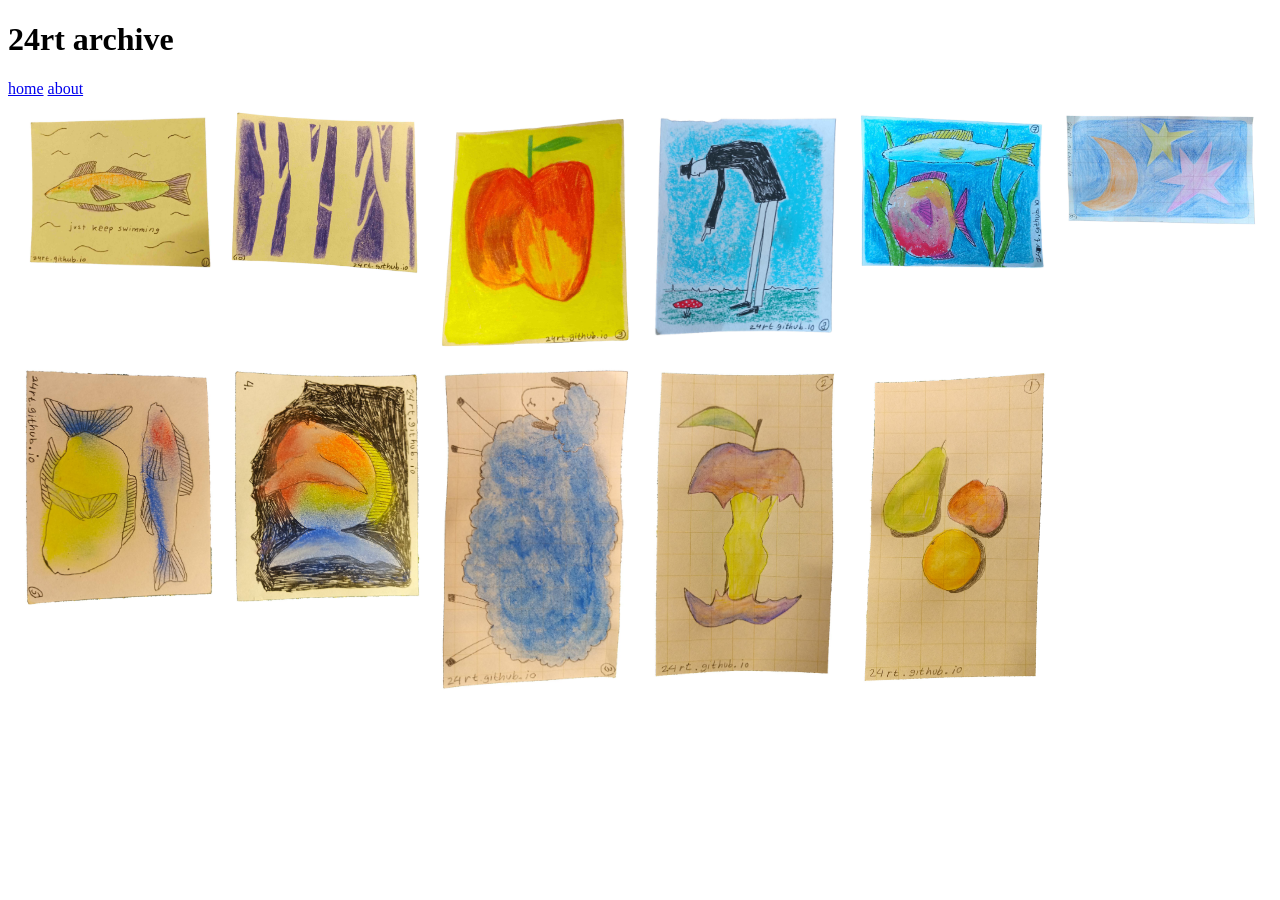
<file: index.html>
<!DOCTYPE html>
<html lang="en">
<head>
    <meta charset="UTF-8">
    <meta name="viewport" content="width=device-width, initial-scale=1.0">
    <title>24rt</title>
  <link rel="stylesheet" href="assets/css/style.css">
</head>
<body>
    <h1>24rt archive</h1>
    <nav>
        <a href="./">home</a>
        <a href="./about.html">about</a>
    </nav>

    <div class="gallery">
            <img src="./assets/img/11.jpg" loading="lazy">
            <img src="./assets/img/10.jpg" loading="lazy">
            <img src="./assets/img/9.jpg" loading="lazy">
          <img src="./assets/img/8.jpg" loading="lazy">
          <img src="./assets/img/7.jpg" loading="lazy">
         <img src="./assets/img/6.jpg" loading="lazy">
          <img src="./assets/img/5.jpg" loading="lazy">
          <img src="./assets/img/4.jpg" loading="lazy">
        <img src="./assets/img/3.jpg" loading="lazy">
    <img src="./assets/img/2.jpg" loading="lazy">
    <img src="./assets/img/1.jpg" loading="lazy">
    


    </div>

</body>
</html>
</file>
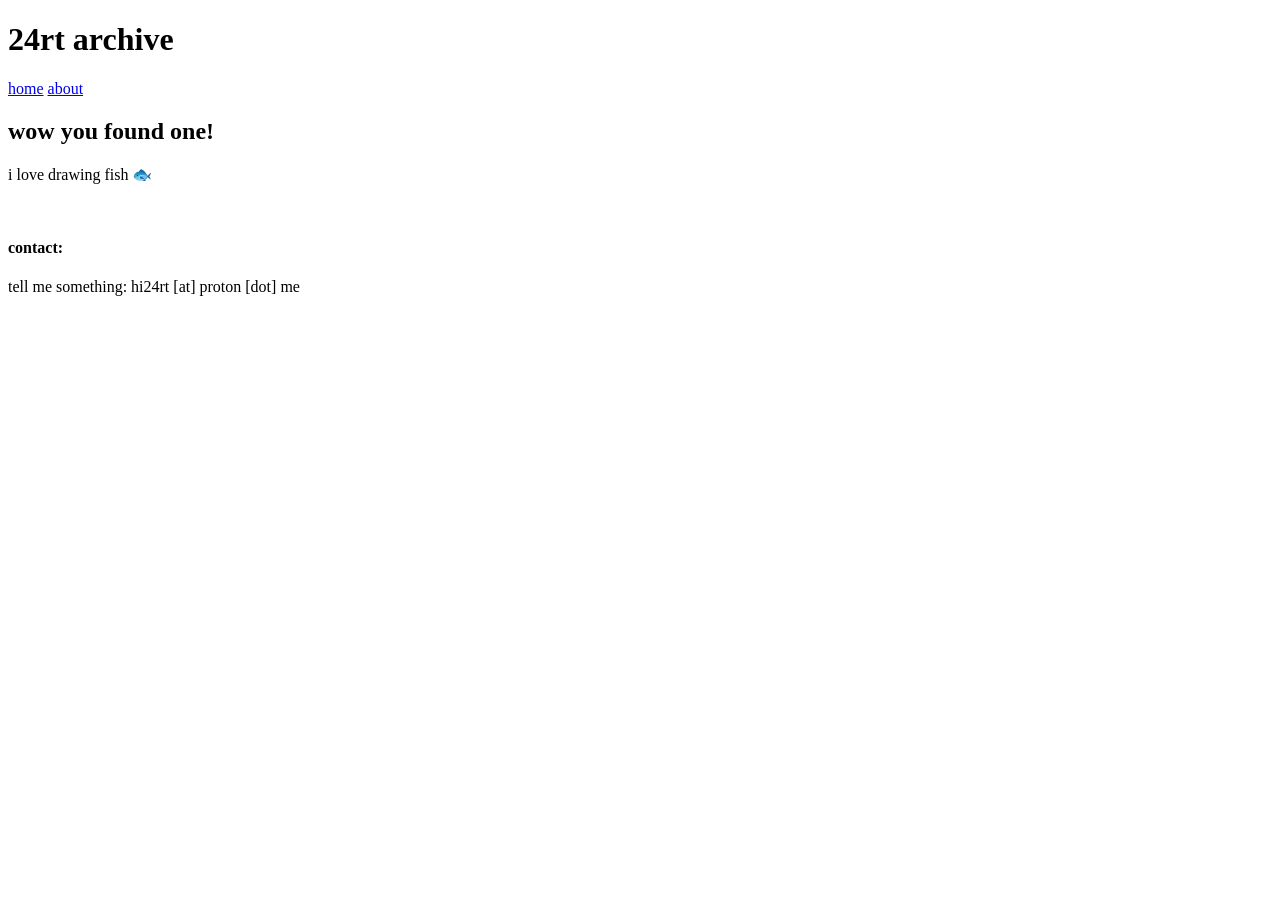
<file: about.html>
<!DOCTYPE html>
<html lang="en">
<head>
    <meta charset="UTF-8">
    <meta name="viewport" content="width=device-width, initial-scale=1.0">
    <title>about the project</title>
</head>
<body>
    <h1>24rt archive</h1>
    <nav>
        <a href="./">home</a>
        <a href="./about.html">about</a>
    </nav>

    <h2>wow you found one!</h2>

    <p>i love drawing fish 🐟</p>
    <br>

    <h4>contact:</h4>
    <p>tell me something: hi24rt [at] proton [dot] me</p>

</body>
</html>
</file>
<file: assets/css/style.css>
.gallery {
      display: grid;
      grid-template-columns: repeat(6, 1fr);
      gap: 12px;
      padding: 12px;
    }

.gallery img {
      width: 100%;
      height: auto;
      display: block;
    }

    @media (max-width: 1000px) {
      .gallery { grid-template-columns: repeat(3, 1fr); }
    }

    @media (max-width: 600px) {
      .gallery { grid-template-columns: repeat(2, 1fr); }
    }
</file>
